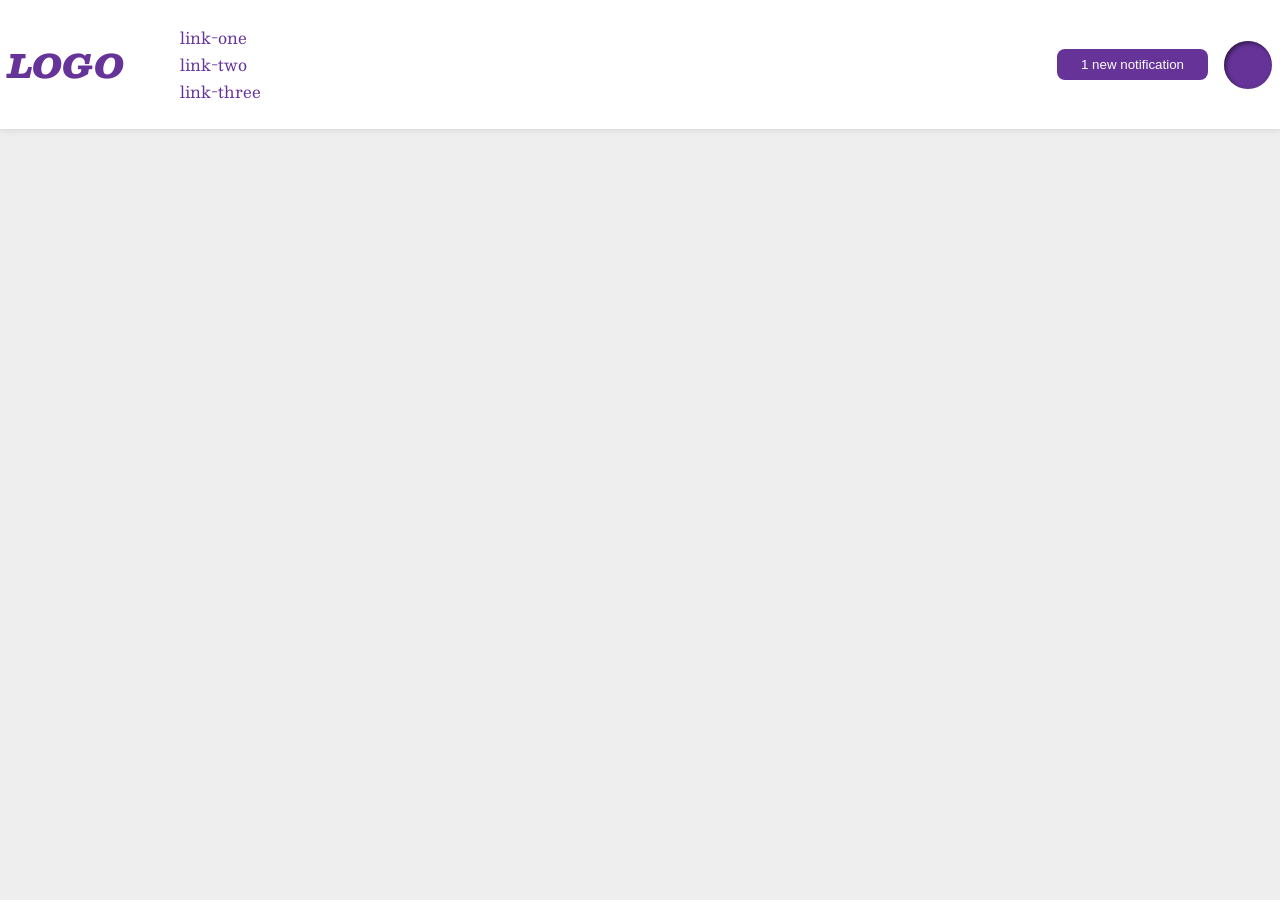
<file: foundations/flex/03-flex-header-2/index.html>
<!DOCTYPE html>
<html lang="en">
  <head>
    <meta charset="UTF-8">
    <meta http-equiv="X-UA-Compatible" content="IE=edge">
    <meta name="viewport" content="width=device-width, initial-scale=1.0">
    <title>Flex Header 2</title>
    <link rel="stylesheet" href="style.css">
  </head>
  <body>
    <div class="header">
     <div class="left">
       <div class="logo">LOGO</div>

      <ul class="links">
        <li><a href="https://google.com">link-one</a></li>
        <li><a href="https://google.com">link-two</a></li>
        <li><a href="https://google.com">link-three</a></li>
      </ul>
    </div>

      <div class="right">
      <button class="notifications">
        1 new notification
      </button>
      <div class="profile-image"></div>
      </div>
    </div>  
  </body>
</html>
</file>
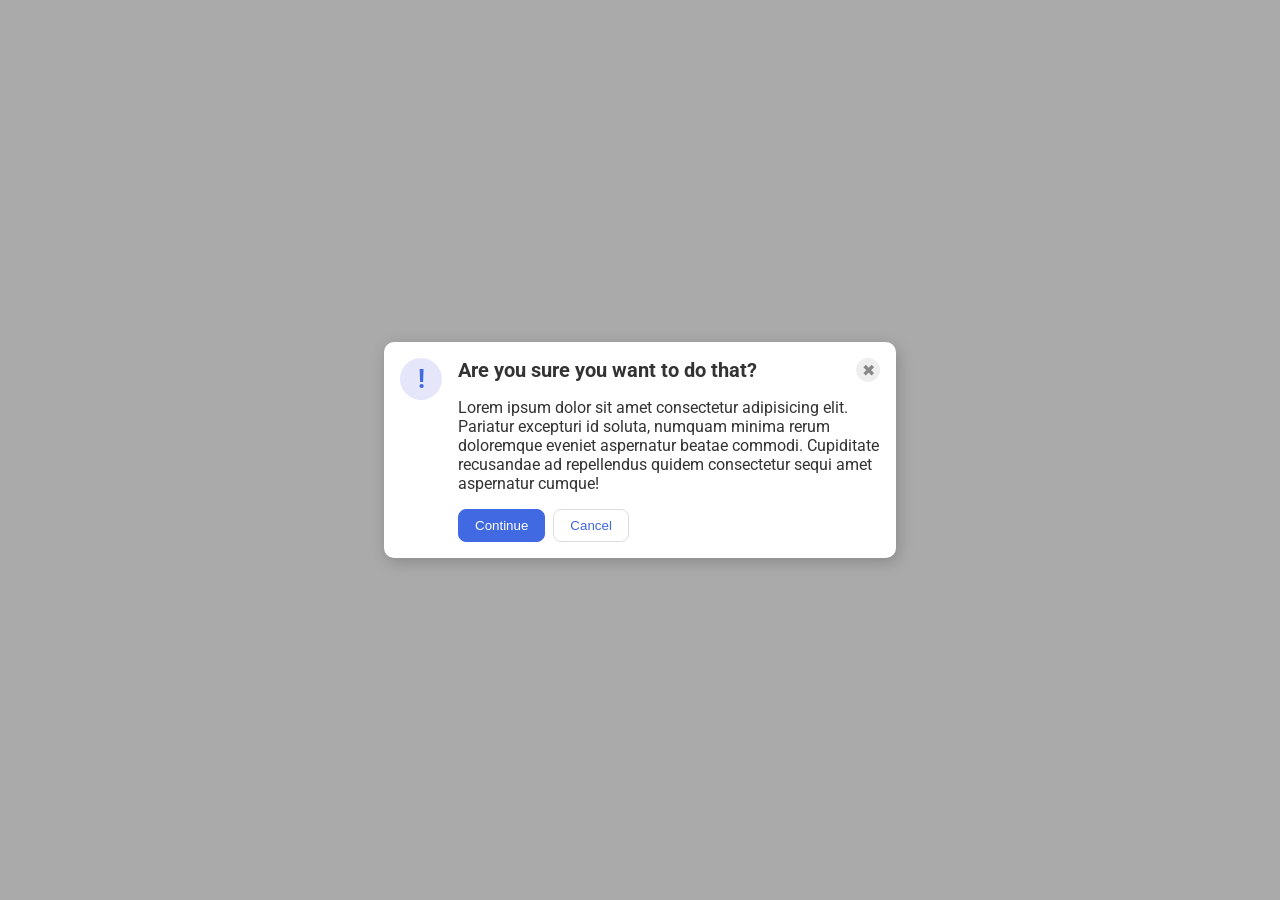
<file: foundations/flex/05-flex-modal/index.html>
<!DOCTYPE html>
<html lang="en">
  <head>
    <meta charset="UTF-8">
    <meta http-equiv="X-UA-Compatible" content="IE=edge">
    <meta name="viewport" content="width=device-width, initial-scale=1.0">
    <link rel="stylesheet" href="style.css">
    <title>Modal</title>
  </head>
  <body>
    <div class="modal">
      <div class="icon">!</div>

      <div class="content">
        <div class="header">Are you sure you want to do that?
          <button class="close-button">✖</button>
        </div>
        <div class="text">Lorem ipsum dolor sit amet consectetur adipisicing elit. Pariatur excepturi id soluta, numquam minima rerum doloremque eveniet aspernatur beatae commodi. Cupiditate recusandae ad repellendus quidem consectetur sequi amet aspernatur cumque!</div>
        <div class="actions">
          <button class="continue">Continue</button>
          <button class="cancel">Cancel</button>
        </div>
      </div>
    </div>
  </body>
</html>
</file>
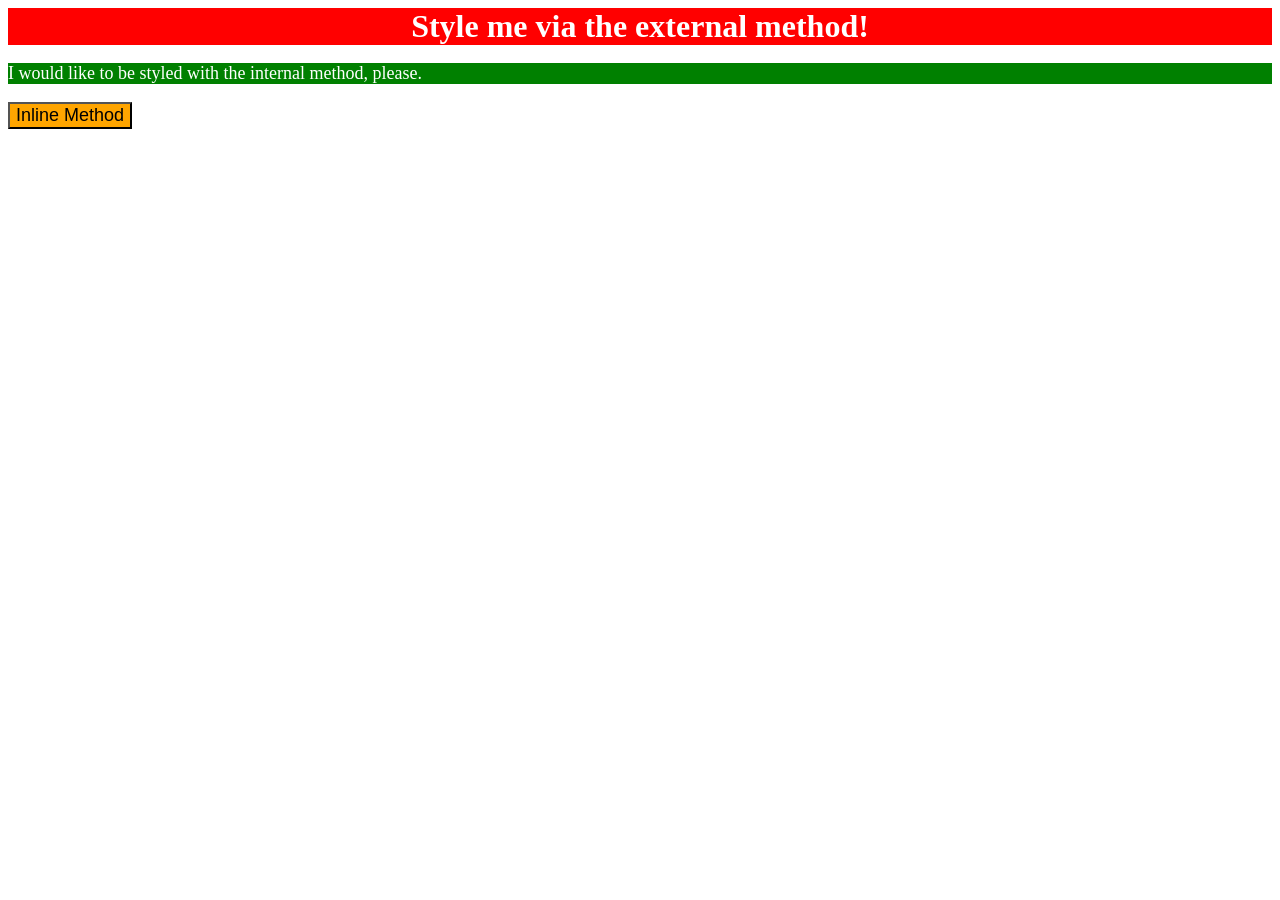
<file: foundations/intro-to-css/01-css-methods/index.html>
<!DOCTYPE html>
<html lang="en">
  <head>
    <meta charset="UTF-8">
    <meta http-equiv="X-UA-Compatible" content="IE=edge">
    <meta name="viewport" content="width=device-width, initial-scale=1.0">
    <title>Methods for Adding CSS</title>
    <link rel="stylesheet" href="style.css">

    <style>
       p {
        background-color: green;
        color: white;
        font-size: 18px;

        }
    </style>
    
  </head>
  <body>
    
    <div>Style me via the external method!</div>
    <p>I would like to be styled with the internal method, please.</p>
    <button style="background-color: orange; font-size: 18px;">Inline Method</button>
  </body>
</html>
</file>
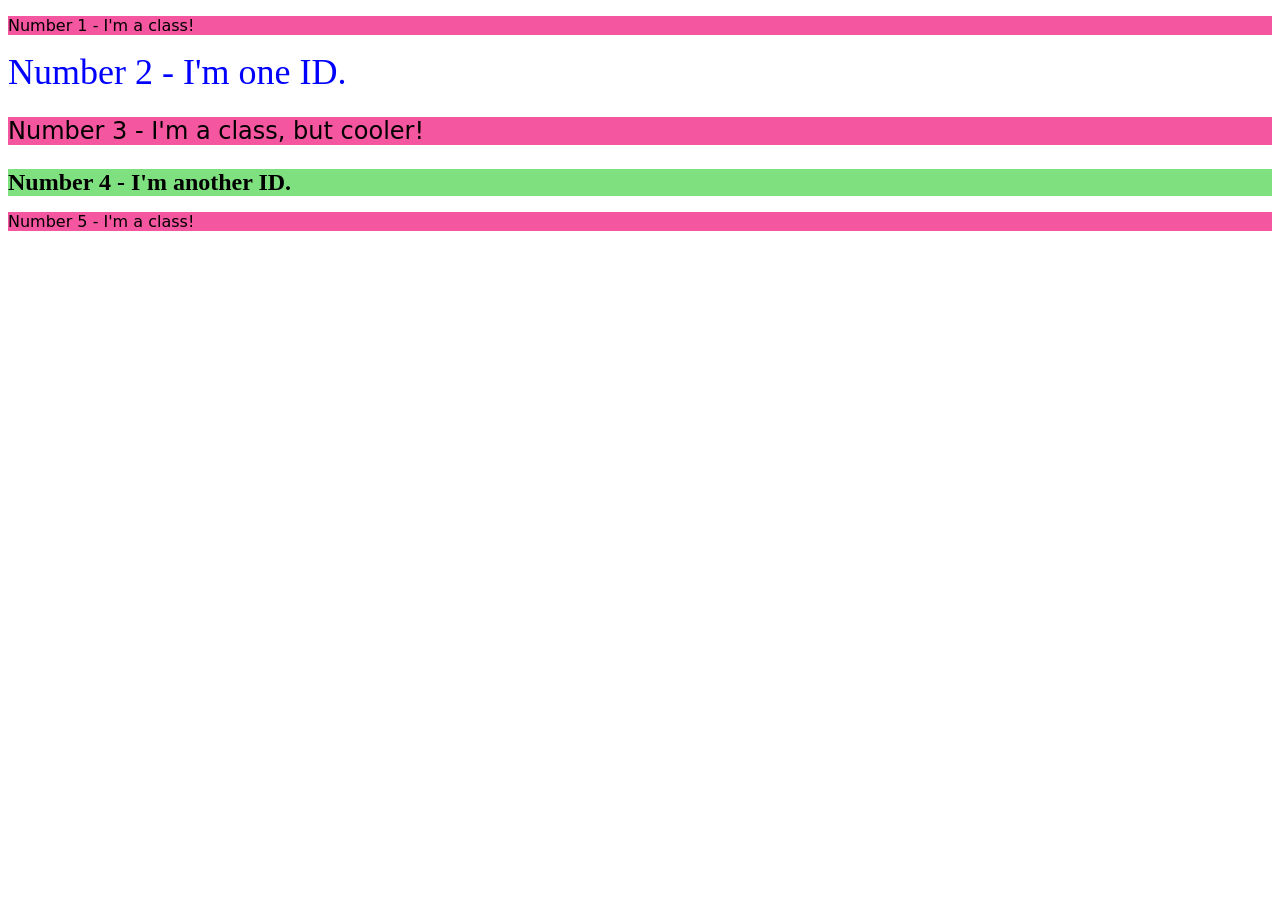
<file: foundations/intro-to-css/02-class-id-selectors/index.html>
<!DOCTYPE html>
<html lang="en">
  <head>
    <meta charset="UTF-8">
    <meta http-equiv="X-UA-Compatible" content="IE=edge">
    <meta name="viewport" content="width=device-width, initial-scale=1.0">
    <title>Class and ID Selectors</title>
    <link rel="stylesheet" href="style.css">
  </head>
  <body>
    <p class="odd">Number 1 - I'm a class!</p>
    <div id="two">Number 2 - I'm one ID.</div>
    <p class="odd special">Number 3 - I'm a class, but cooler!</p>
    <div id="four">Number 4 - I'm another ID.</div>
    <p class="odd">Number 5 - I'm a class!</p>
  </body>
</html>
</file>
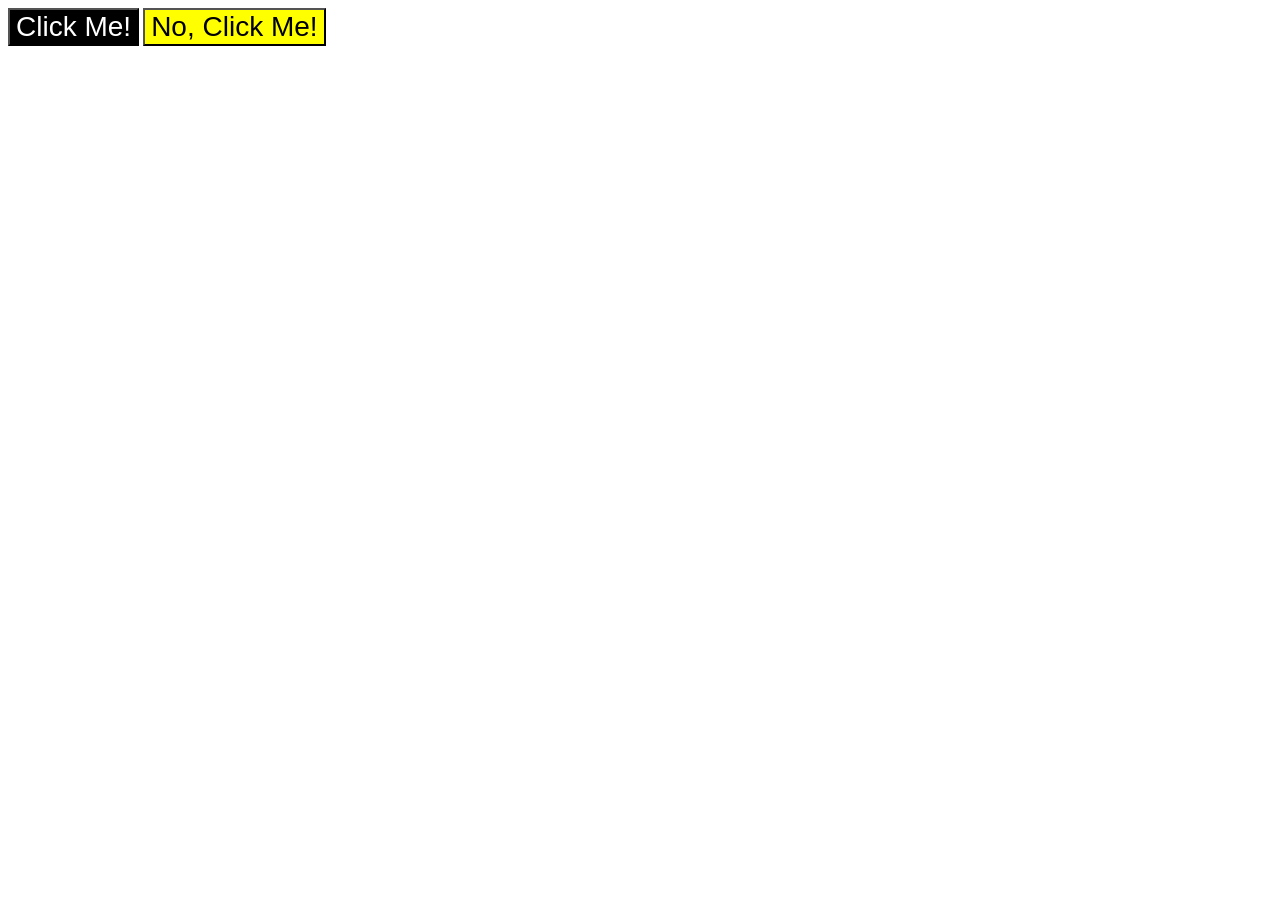
<file: foundations/intro-to-css/03-grouping-selectors/index.html>
<!DOCTYPE html>
<html lang="en">
  <head>
    <meta charset="UTF-8">
    <meta http-equiv="X-UA-Compatible" content="IE=edge">
    <meta name="viewport" content="width=device-width, initial-scale=1.0">
    <title>Grouping Selectors</title>
    <link rel="stylesheet" href="style.css">
  </head>
  <body>
    <button class="click-me">Click Me!</button>
    <button class="no-click-me">No, Click Me!</button>
  </body>
</html>
</file>
<file: foundations/flex/03-flex-header-2/style.css>
/* this is some magical font-importing.  
you'll learn about it later. */
@import url('https://fonts.googleapis.com/css2?family=Besley:ital,wght@0,400;1,900&display=swap');

body {
  margin: 0;
  background: #eee;
  font-family: Besley, serif;
}

.header {
  background: white;
  border-bottom: 1px solid #ddd;
  box-shadow: 0 0 8px rgba(0,0,0,.1);
  display: flex;
  justify-content: space-between;
  align-items: center;
  padding: 8px;
}

.left {
  display: flex;
  align-items: center;
  gap: 16px;
}

.right {
  display: flex;
  align-items: center;
  gap: 16px;
}

.profile-image {
  background: rebeccapurple;
  box-shadow: inset 2px 2px 4px rgba(0,0,0,.5);
  border-radius: 50%;
  width: 48px;
  height: 48px;
}

.logo {
  color: rebeccapurple;
  font-size: 32px;
  font-weight: 900;
  font-style: italic;
}

button {
  border: none;
  border-radius: 8px;
  background: rebeccapurple;
  color: white;
  padding: 8px 24px;
}

a {
  /* this removes the line under our links */
  text-decoration: none;
  color: rebeccapurple;
}

ul {
  list-style-type: none;
}
</file>
<file: foundations/flex/05-flex-modal/style.css>
@import url('https://fonts.googleapis.com/css2?family=Roboto:wght@400;700&display=swap');

html, body {
  height: 100%;
}

body {
  font-family: Roboto, sans-serif;
  margin: 0;
  background: #aaa;
  color: #333;
  /* I'll give you this one for free lol */
  display: flex;
  align-items: center;
  justify-content: center;
}

.modal {
  background: white;
  width: 480px;
  border-radius: 10px;
  box-shadow: 2px 4px 16px rgba(0,0,0,.2);
  display: flex;
  padding: 16px;
}

.icon {
  color: royalblue;
  font-size: 26px;
  font-weight: 700;
  background: lavender;
  width: 42px;
  height: 42px;
  border-radius: 50%;
  display: flex;
  align-items: center;
  justify-content: center;
  flex-shrink: 0;
}

.close-button {
  background: #eee;
  border-radius: 50%;
  color: #888;
  font-weight: 400;
  font-size: 16px;
  height: 24px;
  width: 24px;
  display: flex;
  align-items: center;
  justify-content: center;
  border: 1px solid #eee;
  padding: 0;
}

button {
  cursor: pointer;
  padding: 8px 16px;
  border-radius: 8px;
}

button.continue {
  background: royalblue;
  border: 1px solid royalblue;
  color: white;
}

button.cancel {
  background: white;
  border: 1px solid #ddd;
  color: royalblue;
}

.content {
  margin-left: 16px;
  display: flex;
  flex-direction: column;
  gap: 16px;
}

.header {
  display: flex;
  justify-content: space-between;
  align-items: center;
  font-size: 20px;
  font-weight: 700;
}

.actions {
  display: flex;
  gap: 8px;
}
</file>
<file: foundations/intro-to-css/01-css-methods/style.css>
div {
  background-color: red;
  text-align: center;
  color: white;
  font-size: 32px;
  font-weight: bold;
}
</file>
<file: foundations/intro-to-css/02-class-id-selectors/style.css>
.odd {
    background-color: rgb(244, 86, 159);
    font-family: Verdana, "DejaVu Sans", sans-serif;
    
}

.special {
    font-size: 24px;
}

#two {
    color: blue;
    font-size: 36px;
}

#four {
    background-color: rgb(127, 224, 127);
    font-size: 24px;
    font-weight: bold;
}
</file>
<file: foundations/intro-to-css/03-grouping-selectors/style.css>
/* Add CSS Styling */
.click-me,
.no-click-me
{
  font-size: 28px;
  font-family: Helvetica, "Times New Roman", sans-serif;

}

.click-me
{
  background-color: black;
  color: white;

}
.no-click-me
{
  background-color: yellow;

}
</file>
